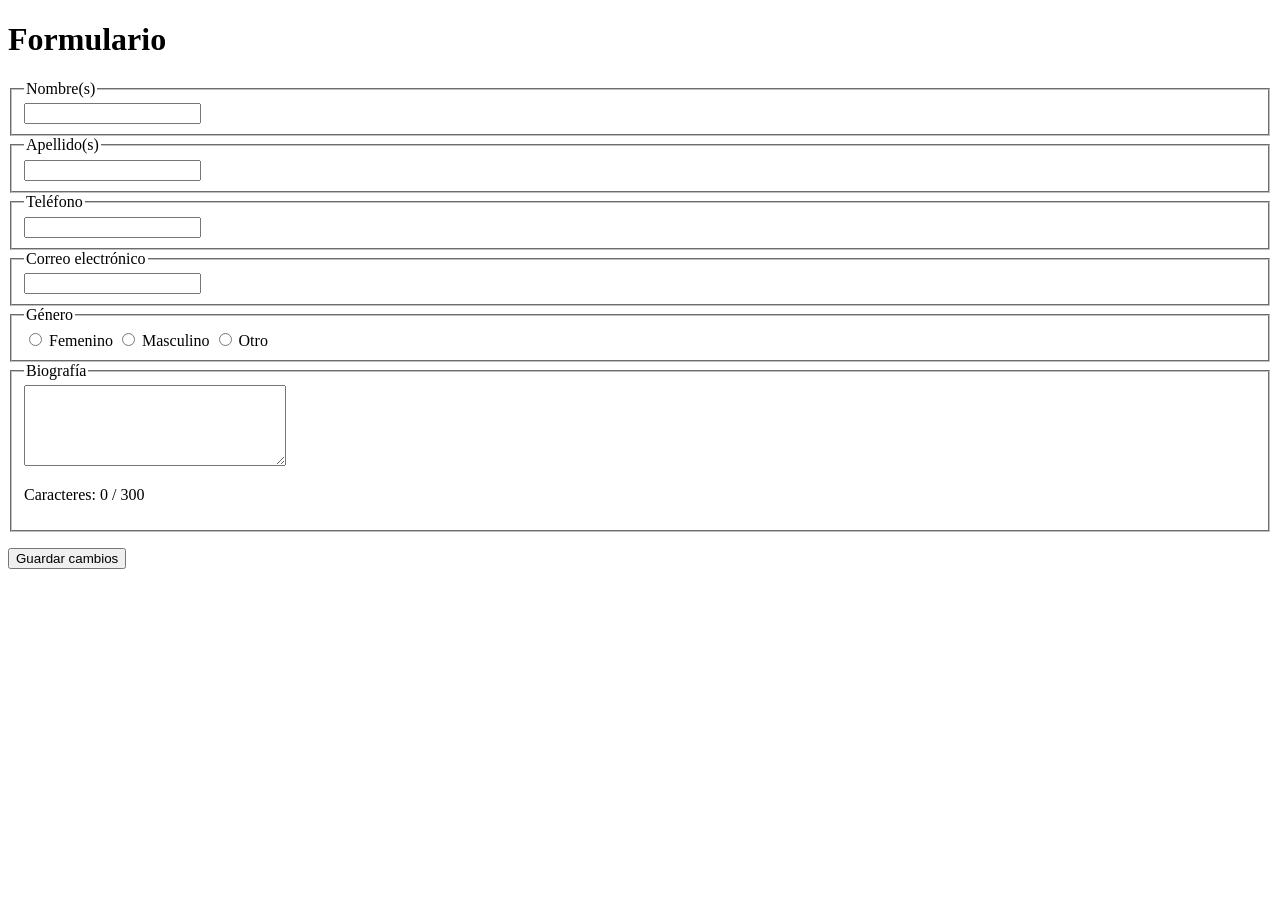
<file: index.html>
<!DOCTYPE html>
<html lang="es">
<head>
    <meta charset="UTF-8">
    <meta name="viewport" content="width=device-width, initial-scale=1">
    <title>Formulario</title>
</head>
<body>
    <h1>Formulario</h1>

    <form onsubmit="guardar(event)">
        <fieldset>
            <legend><label for="nombres">Nombre(s)</label></legend>
            <input
                type="text"
                id="nombres"
                name="nombres"
                autocomplete="given-name"
                onkeypress="return soloLetras(event)"
                oninput="limpiar(this, /[^a-zñáéíóúü ]/gi)"
                required>
        </fieldset>

        <fieldset>
            <legend><label for="apellidos">Apellido(s)</label></legend>
            <input
                type="text"
                id="apellidos"
                name="apellidos"
                autocomplete="family-name"
                onkeypress="return soloLetras(event)"
                oninput="limpiar(this, /[^a-zñáéíóúü ]/gi)"
                required>
        </fieldset>

        <fieldset>
            <legend><label for="telefono">Teléfono</label></legend>
            <input
                type="tel"
                id="telefono"
                name="telefono"
                autocomplete="tel"
                inputmode="numeric"
                pattern="[0-9]+"
                onkeypress="return soloNumeros(event)"
                oninput="limpiar(this, /[^0-9]/g)"
                required>
        </fieldset>

        <fieldset>
            <legend><label for="correo">Correo electrónico</label></legend>
            <input
                type="email"
                id="correo"
                name="correo"
                autocomplete="email"
                onkeypress="return validarCorreo(event)"
                oninput="limpiar(this, /\s/g)"
                required>
        </fieldset>
         <fieldset>
            <legend>Género</legend>

            <label>
                <input type="radio" name="genero" value="Femenino" required>
                Femenino
            </label>

            <label>
                <input type="radio" name="genero" value="Masculino" required>
                Masculino
            </label>

            <label>
                <input type="radio" name="genero" value="Otro" required>
                Otro
            </label>
        </fieldset>

        <fieldset>
            <legend><label for="biografia">Biografía</label></legend>
            <textarea
                id="biografia"
                name="biografia"
                rows="5"
                cols="30"
                maxlength="300"
                oninput="contarCaracteres()"
                required></textarea>

            <p>Caracteres: <span id="contador">0</span> / 300</p>
        </fieldset>

        <p id="mensaje" role="status"></p>

        <button type="submit">Guardar cambios</button>
    </form>

    <script>
        const mensaje = document.getElementById("mensaje");

        function validarTecla(e, expresion, aviso) {
            if (e.ctrlKey || e.metaKey || e.key.length > 1) {
                return true;
            }

            const permitido = expresion.test(e.key);

            mensaje.textContent = permitido ? "" : aviso;

            return permitido;
        }

        function soloLetras(e) {
            return validarTecla(
                e,
                /^[a-zñáéíóúü ]$/i,

            );
        }

        function soloNumeros(e) {
            return validarTecla(
                e,
                /^[0-9]$/,

            );
        }

        function validarCorreo(e) {
            return validarTecla(
                e,
                /^\S$/,
            );
        }

        function limpiar(campo, expresion) {
            const original = campo.value;

            campo.value = original.replace(expresion, "");

            if (original !== campo.value) {
                mensaje.textContent = "Se eliminaron caracteres no permitidos.";
            } else {
                mensaje.textContent = "";
            }
        }

        function contarCaracteres() {
            const biografia = document.getElementById("biografia");
            const contador = document.getElementById("contador");

            contador.textContent = biografia.value.length;
            mensaje.textContent = "";
        }

        function guardar(e) {
            e.preventDefault();

            const nombres = document.getElementById("nombres");
            const apellidos = document.getElementById("apellidos");
            const biografia = document.getElementById("biografia");

            nombres.value = nombres.value.trim();
            apellidos.value = apellidos.value.trim();
            biografia.value = biografia.value.trim();

            contarCaracteres();

            if (
                nombres.value === "" ||
                apellidos.value === "" ||
                biografia.value === ""
            ) {
                mensaje.textContent = "Completa los campos sin usar solamente espacios.";
                return;
            }
        }
    </script>

        
</body>
</html>
</file>
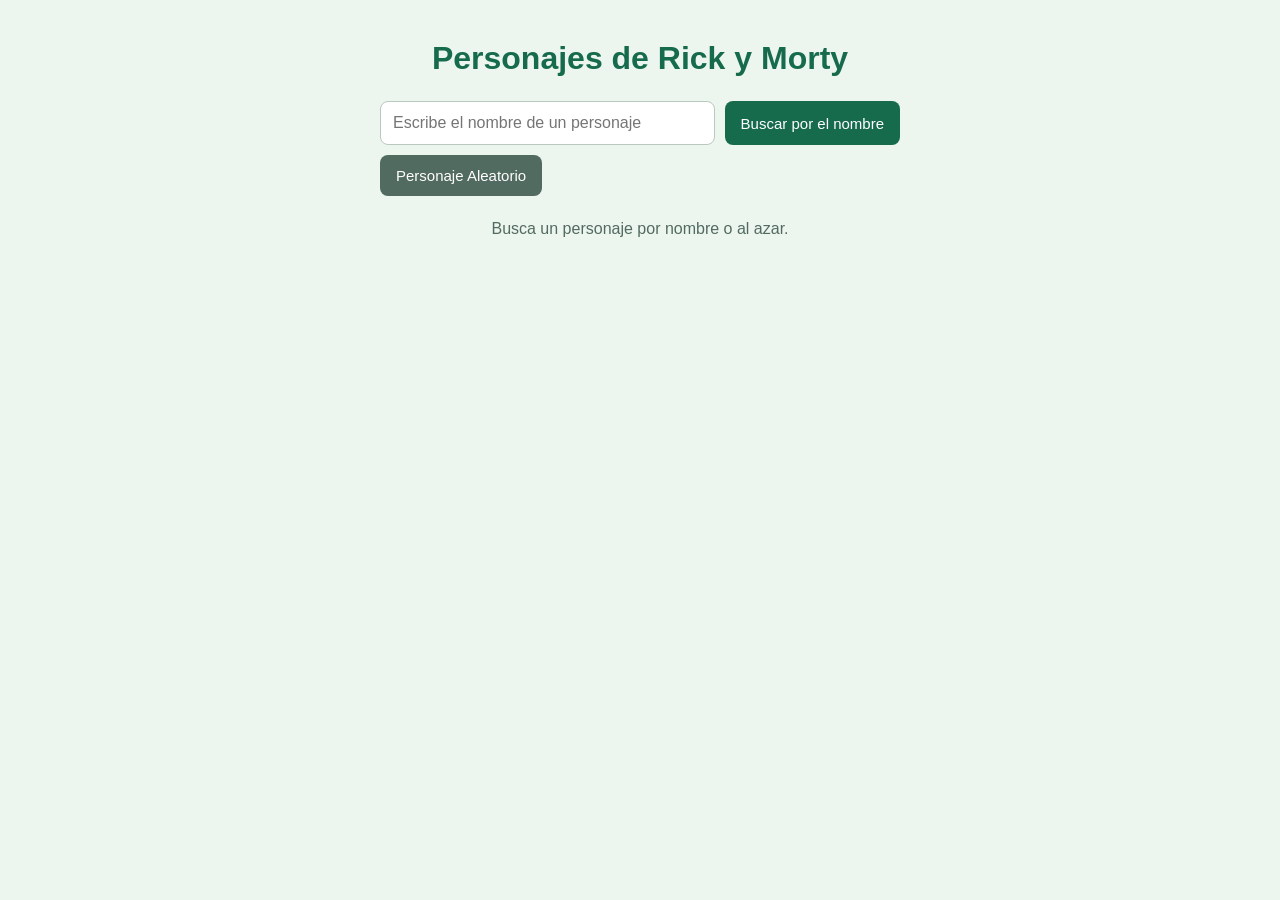
<file: rick-and-morty/index.html>
<!DOCTYPE html>
<html lang="es">
<head>
    <meta charset="UTF-8">
    <meta name="viewport" content="width=device-width, initial-scale=1">
    <title>Buscador de personajes</title>
    <link rel="stylesheet" href="css/style.css">
</head>
<body>
    <main>
        <h1>Personajes de Rick y Morty</h1>

        <div class="controles">
            <input
                type="text"
                id="nombre"
                placeholder="Escribe el nombre de un personaje"
            >

            <button onclick="buscarPorNombre()">Buscar por el nombre</button>

            <button onclick="buscarAleatorio()" class="boton-secundario"> Personaje Aleatorio</button>
        </div>

        <p id="mensaje">Busca un personaje por nombre o al azar.</p>

        <div id="contenedor"></div>
    </main>

    <script>
        function mostrarPersonaje(datos)
        {
            let estado = datos.status;

            if (estado == "Alive")
            {
                estado = "Vivo";
            }
            else if (estado == "Dead")
            {
                estado = "Muerto";
            }
            else
            {
                estado = "Desconocido";
            }

            let code = '<div class="tarjeta">';
            code += '<img src="' + datos.image + '" alt="Imagen de ' + datos.name + '">';
            code += '<h2>' + datos.name + '</h2>';
            code += '<p>Especie: ' + datos.species + '</p>';
            code += '<p>Estado: ' + estado + '</p>';
            code += '</div>';

            document.getElementById("contenedor").innerHTML = code;
            document.getElementById("mensaje").innerHTML = "";
        }

        function mostrarError()
        {
            document.getElementById("contenedor").innerHTML = "";
            document.getElementById("mensaje").innerHTML ="Personaje no encontrado. Intenta de nuevo.";
        }

        function buscarPorNombre()
        {
            let nombre = document.getElementById("nombre").value.trim();

            if (nombre == "")
            {
                document.getElementById("mensaje").innerHTML ="Escribe el nombre de un personaje.";
                document.getElementById("contenedor").innerHTML = "";
                return;
            }

            fetch("https://rickandmortyapi.com/api/character/?name=" + encodeURIComponent(nombre))
                .then(respuesta => respuesta.json())
                .then(datos => {
                    if (datos.results && datos.results.length > 0)
                    {
                        mostrarPersonaje(datos.results[0]);
                    }
                    else
                    {
                        mostrarError();
                    }
                })
                .catch(error => {
                    mostrarError();
                    console.log("Error:", error);
                });
        }

        function buscarAleatorio()
        {
            let target = Math.floor(Math.random() * 826) + 1;

            fetch("https://rickandmortyapi.com/api/character/" + target)
                .then(respuesta => respuesta.json())
                .then(datos => {
                    mostrarPersonaje(datos);
                })
                .catch(error => {
                    mostrarError();
                    console.log("Error:", error);
                });
        }
    </script>
</body>
</html>
</file>
<file: rick-and-morty/css/style.css>
/* Define los colores y la tipografía de la página */
:root {
    font-family: Arial, sans-serif;
    color: #20302b;
    background: #edf5ef;
}

/* Centra el contenido y limita su ancho */
body {
    min-height: 100vh;
    margin: 0;
    padding: 40px 16px;
    display: flex;
    justify-content: center;
    box-sizing: border-box;
}

/* Organiza el contenido principal */
main {
    width: min(100%, 520px);
    text-align: center;
}

/* Da espacio debajo del título */
h1 {
    margin: 0 0 24px;
    color: #176b4d;
}

/* Acomoda el campo y los botones */
.controles {
    display: flex;
    flex-wrap: wrap;
    gap: 10px;
    margin-bottom: 24px;
}

/* Estiliza el campo de búsqueda */
input {
    flex: 1 1 200px;
    min-width: 0;
    padding: 12px;
    border: 1px solid #b8c9bf;
    border-radius: 8px;
    font-size: 16px;
}

/* Aplica el estilo base a los botones */
button {
    padding: 12px 16px;
    border: 0;
    border-radius: 8px;
    background: #176b4d;
    color: white;
    font-size: 15px;
    cursor: pointer;
}

/* Oscurece el botón al pasar el puntero */
button:hover {
    background: #10543b;
}

/* Da un color distinto al botón aleatorio */
.boton-secundario {
    background: #526b60;
}

/* Reserva espacio para mensajes de búsqueda o error */
#mensaje {
    min-height: 24px;
    color: #526b60;
}

/* Da apariencia de tarjeta al personaje */
.tarjeta {
    overflow: hidden;
    padding: 20px;
    border-radius: 14px;
    background: white;
    box-shadow: 0 8px 24px #20302b1a;
}

/* Ajusta el tamaño de la imagen */
.tarjeta img {
    width: min(100%, 300px);
    border-radius: 10px;
}

/* Espacia el nombre del personaje */
.tarjeta h2 {
    margin-bottom: 8px;
}

/* Ajusta los márgenes de especie y estado */
.tarjeta p {
    margin: 8px 0;
}
</file>
